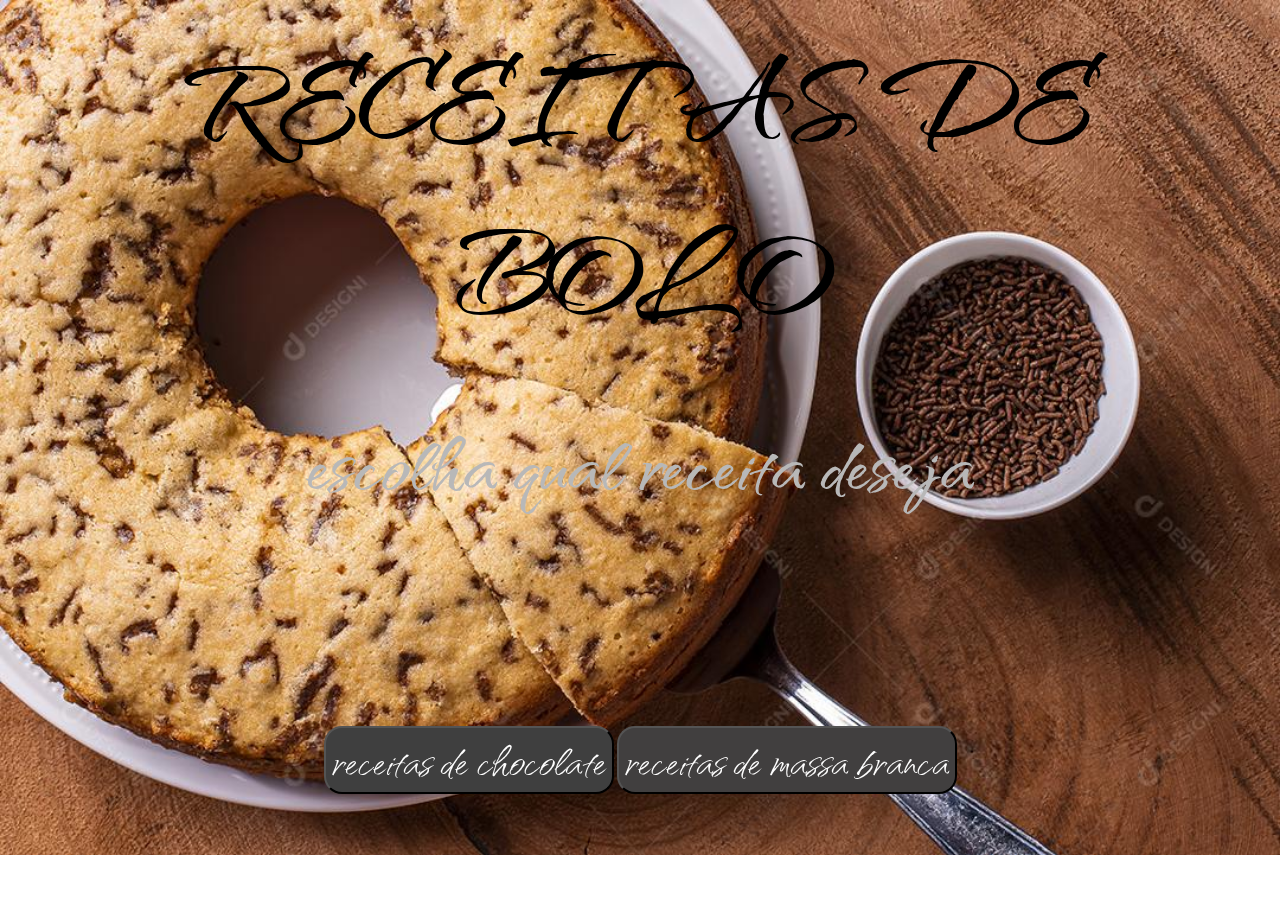
<file: index.html>
<!DOCTYPE html>
<html lang="pt-br">
<head>
    <meta charset="UTF-8">
    <meta name="viewport" content="width=device-width, initial-scale=1.0">
    <link rel="stylesheet" href="style.css">
    <link rel="preconnect" href="https://fonts.googleapis.com">
<link rel="preconnect" href="https://fonts.gstatic.com" crossorigin>
<link href="https://fonts.googleapis.com/css2?family=Dancing+Script&family=Kanit:wght@500&family=Qwitcher+Grypen:wght@400;700&display=swap" rel="stylesheet">

<title>RECEPIES</title>
</head>
<body onload="alertar()">
    <div class="cabecalio">
        <div class="imagem">
        </div>
            <div class="container">
               <label for="text">RECEITAS DE BOLO</label>
               <br>
                <label for="text" id="qualdeseja">escolha qual receita deseja</label>
            </div>
            <div>
               <a href="img/pages/chocolate.html"><button onclick="fnmudar()" id="btnChocolate">receitas de chocolate</button></a>
                 <button onclick="fnmudar()" id="btnmassabranca">receitas de massa branca</button>
            </div>
    </div>
    <script src="index.js"></script>
</body>
</html>
</file>
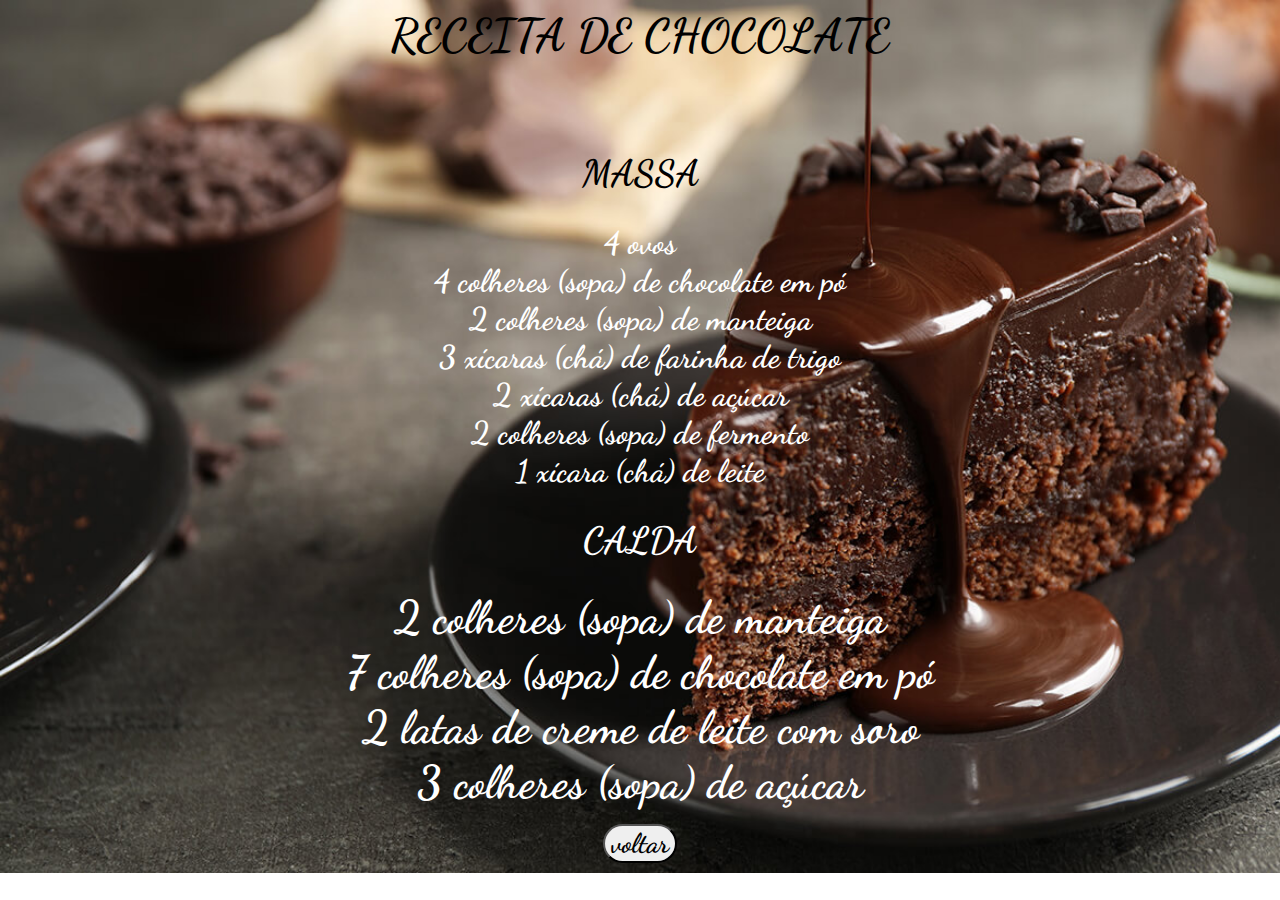
<file: img/pages/chocolate.html>
<!DOCTYPE html>
<html lang="pt-br">
<head>
    <meta charset="UTF-8">
    <meta name="viewport" content="width=device-width, initial-scale=1.0">
    <link rel="stylesheet" href="chocolate.css">
    <link rel="preconnect" href="https://fonts.googleapis.com">
<link rel="preconnect" href="https://fonts.gstatic.com" crossorigin>
<link href="https://fonts.googleapis.com/css2?family=Dancing+Script&family=Kanit:wght@500&family=Libre+Baskerville:wght@700&family=Qwitcher+Grypen:wght@400;700&display=swap" rel="stylesheet">
    <title>RECEPIES</title>
</head>
<body>
    <div class="header">
        <label for="text">RECEITA DE CHOCOLATE</label>
    </div>
    <div class="receita">
        <p>
            <label for="text">MASSA</label>
        </p>
    </div>
        <div class="ingredientes">
            <label for="">4 ovos
                <br>
                4 colheres (sopa) de chocolate em pó
                <br>
                2 colheres (sopa) de manteiga
                <br>
                3 xícaras (chá) de farinha de trigo
                <br>
                2 xícaras (chá) de açúcar
                <br>
                2 colheres (sopa) de fermento
                <br>
                1 xícara (chá) de leite
            </label>
        </div>
            <div class="calda">
                <p>
                    <label for="text">CALDA</label>
                </p>
            </div>
                <div class="ingrecalda">
                        <label for="text">
                        2 colheres (sopa) de manteiga
                        <br>
                        7 colheres (sopa) de chocolate em pó
                        <br>
                         2 latas de creme de leite com soro
                        <br>
                        3 colheres (sopa) de açúcar
                        </label>
                            <br>
                    <a href="/index.html"><button id="voltar">voltar</button></a>
    </div>
</body>
</html>
</file>
<file: style.css>
*{
    font-family: 'Qwitcher Grypen', cursive;
    text-align: center;
    
}

body{
    background-image: url(./img/bolo\ 2.jpg) ;
    background-repeat: no-repeat;
    background-size:cover;
}

.container{
    font-size: 1000%;
    font-weight:bolder;
    color: rgb(0, 0, 0);
}

#btnChocolate{
    margin-top: 15%;
    font-size: 350%;
    border-radius: 18px;
    background-color: rgb(63, 63, 63);
    color: rgb(255, 255, 255);
   
}

#btnChocolate:hover{
    background-color: rgb(114, 114, 114);
}

#btnmassabranca{
    font-size: 350%;
    border-radius: 18px;
    background-color: rgb(65, 63, 63);
    color: rgb(255, 255, 255);
}

#btnmassabranca:hover{
    background-color: rgb(114, 114, 114) ;
}

#qualdeseja{
    color: rgb(184, 184, 184);
    font-size: 60%;

}
</file>
<file: img/pages/chocolate.css>
*{
    font-size: 130%;
    font-family: 'Dancing Script', cursive;
    font-weight: bolder;
    text-align: center;
  
}
body{

    background-image: url(../Bolo-de-chocolate\ for\ java.jpeg);
    background-repeat: no-repeat;
    background-size: cover;
}

.header{
    color: rgb(0, 0, 0);
}
.receita{
    font-size: 80%;
    margin-top: 7%;
    color: rgb(0, 0, 0);
}

.ingredientes{
    font-size: 90%;
    color: white;
}

.calda{
    font-size:80%;
    color: rgb(255, 255, 255);
}

.ingrecalda{
    color: rgb(255, 255, 255);
}

#voltar{
    border-radius: 30px;
    font-size: 60%;
}

#voltar:hover{
    background-color: rgb(61, 49, 51);
}
</file>
